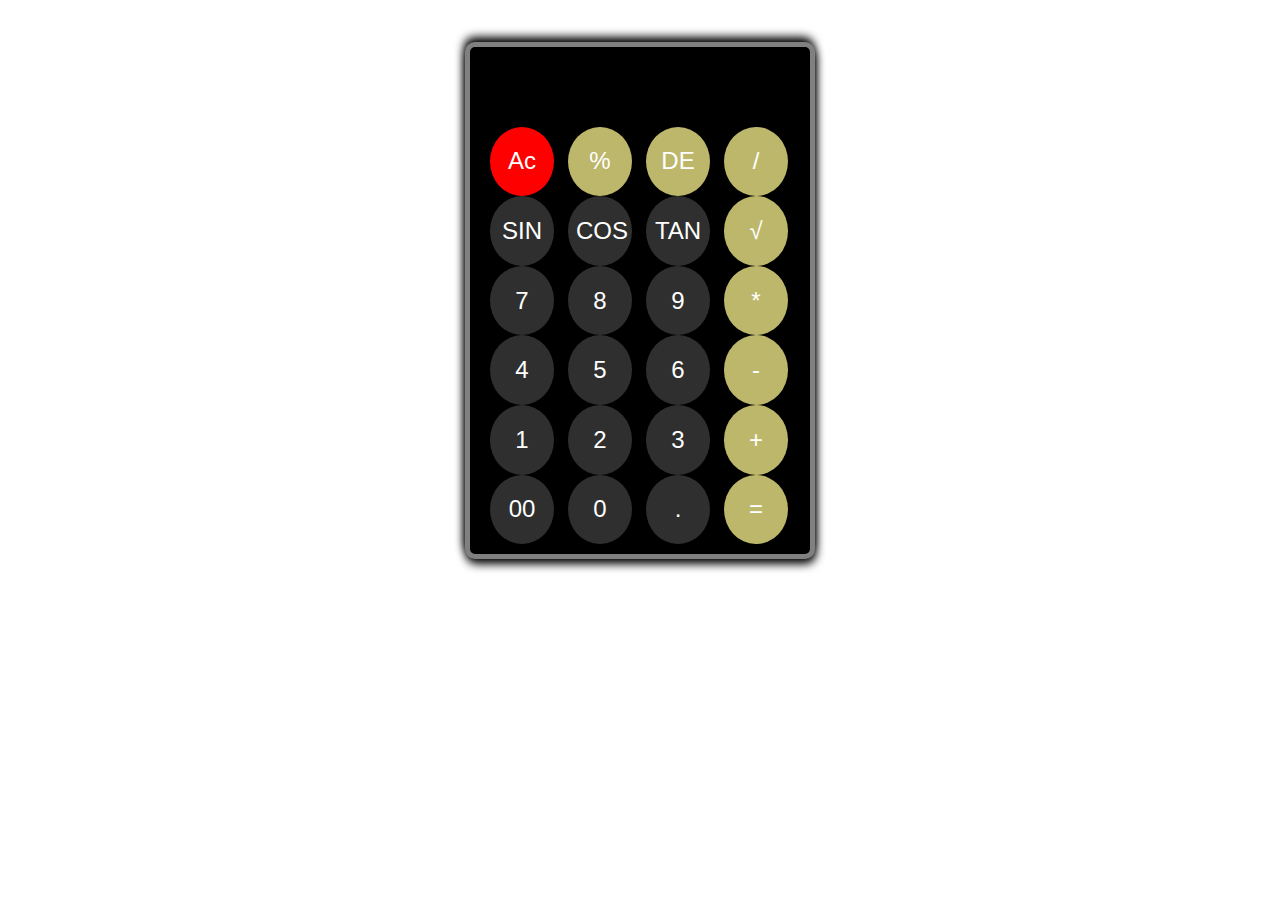
<file: index.html>
<!DOCTYPE html>

<html lang="en">
<head>
    <meta charset="UTF-8">
    <meta name="viewport" content="width=device-width, initial-scale=1.0">
    <link rel="stylesheet" href="style.css">
    <title>Document</title>
</head>
<body>
    <!-- <h1>calculator</h1> -->
    <div id="calculator">
        <div id="cal">
      <div >
        <input type="text" id="display" style="width: 86%;
    border-radius: 10px; background-color: black; outline: none;">
     </div>

    <div>
        <input type="button" value="Ac"  id="firs" onclick="clr()">
        <input type="button" value="%"   id="third" onclick="calcul('%')">
        <input type="button" value="DE"  id="third" onclick="DE()">
        <input type="button" value="/"   id="third" onclick="calcul('/')">
    </div>
    <div>
        <input type="button" value="SIN" id="sec" onclick="calcul('SIN')">
        <input type="button" value="COS" id="sec" onclick="calcul('COS')">
        <input type="button" value="TAN" id="sec" onclick="calcul('TAN')">
        <input type="button" value="√" id="third" onclick="squ('√')">    

    </div>
    

    <div>
        <input type="button" value="7" id="sec" onclick="calcul(7)">
        <input type="button" value="8" id="sec" onclick="calcul(8)">
        <input type="button" value="9" id="sec" onclick="calcul(9)">
        <input type="button" value="*" id="third" onclick="calcul('*')">    
    </div>

    <div>
        <input type="button" value="4" id="sec" onclick="calcul(4)">
        <input type="button" value="5" id="sec" onclick="calcul(5)">
        <input type="button" value="6" id="sec" onclick="calcul(6)">
        <input type="button" value="-" id="third" onclick="calcul('-')">
    </div>

    <div>
        <input type="button" value="1" id="sec" onclick="calcul(1)">
        <input type="button" value="2" id="sec" onclick="calcul(2)">
        <input type="button" value="3" id="sec" onclick="calcul(3)">
        <input type="button" value="+" id="third" onclick="calcul('+')">
    </div>

    <div>
        <input type="button" value="00" id="sec" onclick="calcul('00')">
        <input type="button" value="0" id="sec" onclick="calcul(0)">
        <input type="button" value="." id="sec" onclick="calcul('.')">
        <input type="button" value="=" id="third" onclick="solve('=')">
    </div>
</div>
    </div>

   <script src="calculator.js"></script>
</body>
</html>
</file>
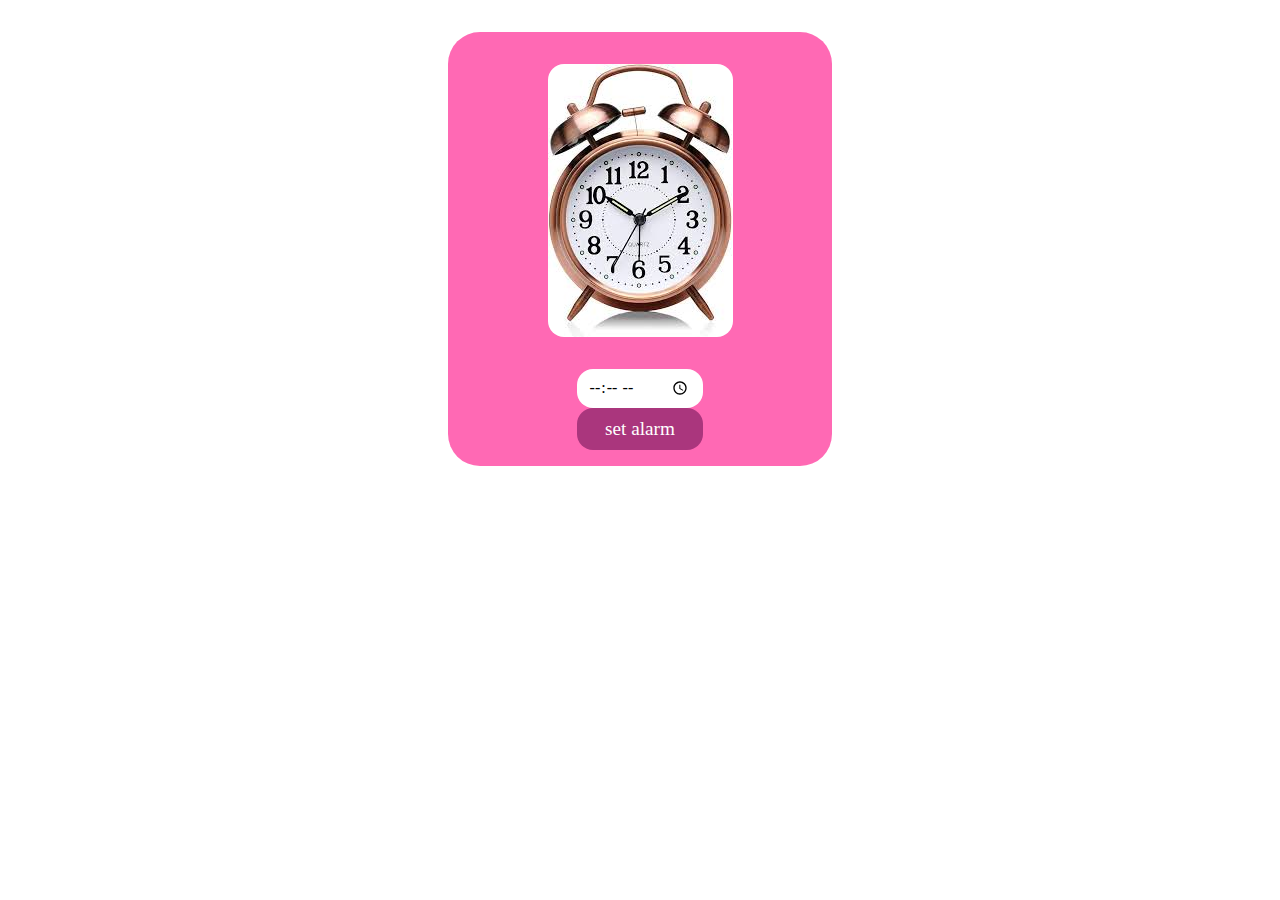
<file: alarm.html>
<!DOCTYPE html>
<html lang="en">
<head>
    <meta charset="UTF-8">
    <meta name="viewport" content="width=device-width, initial-scale=1.0">
    <title>Document</title>
    <link rel="stylesheet" href="alarm.css">
</head>
<body>
<div id="clock">
    <h1 id="show"></h1>
    <div><img src="download (1).jpg" alt="clock" id="alarm-status"></div>
    <h3 id="h1"></h3>
    <div id="alarm1">
    <input type="time" id="currenttime">
    
    <button onclick="sett()">set alarm</button>
    </div>
    <audio src=""></audio>
    <div class="alarm-status" id="alarm-status"></div>

    </div>
    
    <script src="alarm.js"></script>
</body>
</html>
</file>
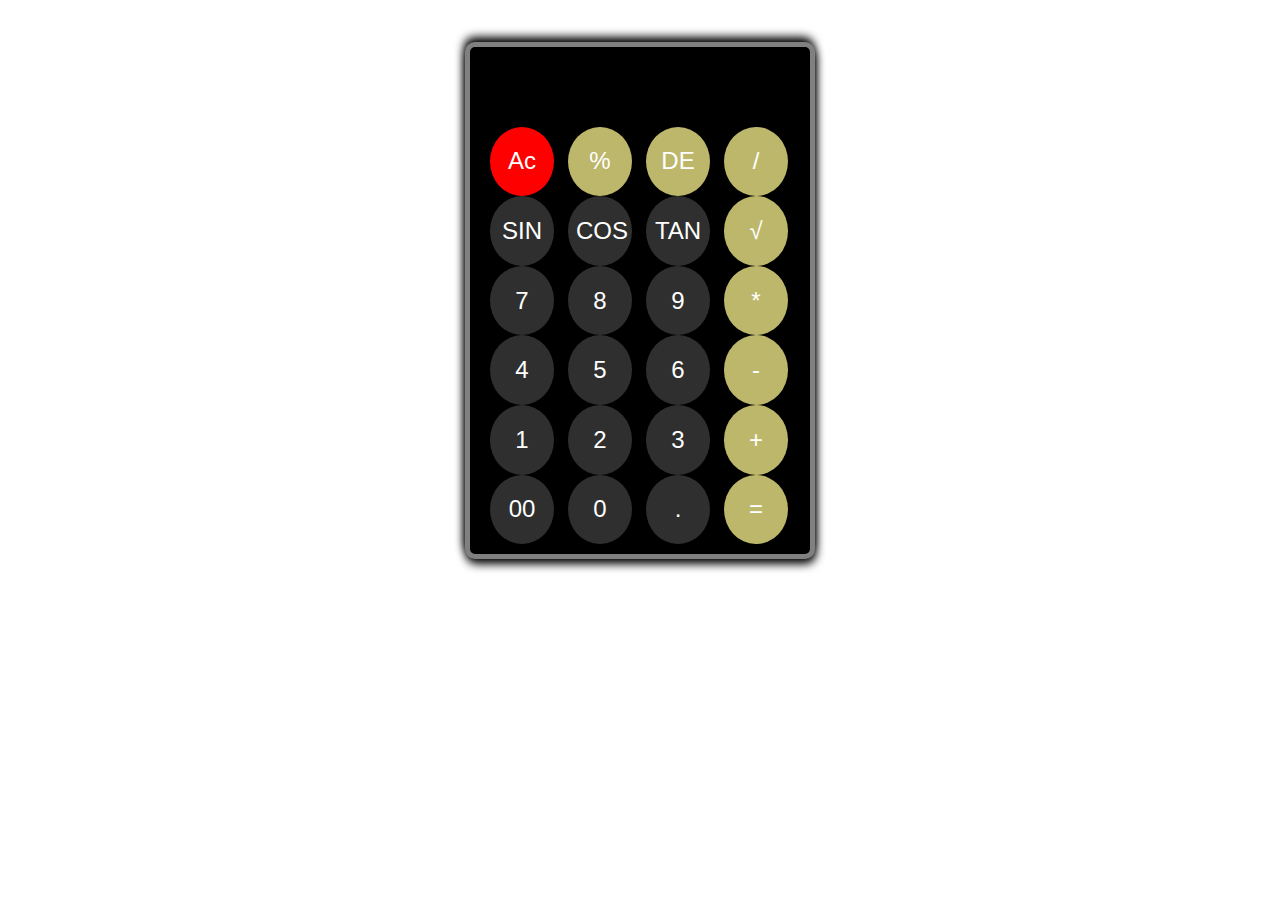
<file: calculator.html>
<!DOCTYPE html>

<html lang="en">
<head>
    <meta charset="UTF-8">
    <meta name="viewport" content="width=device-width, initial-scale=1.0">
    <link rel="stylesheet" href="calculator.css">
    <title>Document</title>
</head>
<body>
    <!-- <h1>calculator</h1> -->
    <div id="calculator">
        <div id="cal">
      <div >
        <input type="text" id="display" style="width: 86%;
    border-radius: 10px; background-color: black; outline: none;">
     </div>

    <div>
        <input type="button" value="Ac"  id="firs" onclick="clr()">
        <input type="button" value="%"   id="third" onclick="calcul('%')">
        <input type="button" value="DE"  id="third" onclick="DE()">
        <input type="button" value="/"   id="third" onclick="calcul('/')">
    </div>
    <div>
        <input type="button" value="SIN" id="sec" onclick="calcul('SIN')">
        <input type="button" value="COS" id="sec" onclick="calcul('COS')">
        <input type="button" value="TAN" id="sec" onclick="calcul('TAN')">
        <input type="button" value="√" id="third" onclick="squ('√')">    

    </div>
    

    <div>
        <input type="button" value="7" id="sec" onclick="calcul(7)">
        <input type="button" value="8" id="sec" onclick="calcul(8)">
        <input type="button" value="9" id="sec" onclick="calcul(9)">
        <input type="button" value="*" id="third" onclick="calcul('*')">    
    </div>

    <div>
        <input type="button" value="4" id="sec" onclick="calcul(4)">
        <input type="button" value="5" id="sec" onclick="calcul(5)">
        <input type="button" value="6" id="sec" onclick="calcul(6)">
        <input type="button" value="-" id="third" onclick="calcul('-')">
    </div>

    <div>
        <input type="button" value="1" id="sec" onclick="calcul(1)">
        <input type="button" value="2" id="sec" onclick="calcul(2)">
        <input type="button" value="3" id="sec" onclick="calcul(3)">
        <input type="button" value="+" id="third" onclick="calcul('+')">
    </div>

    <div>
        <input type="button" value="00" id="sec" onclick="calcul('00')">
        <input type="button" value="0" id="sec" onclick="calcul(0)">
        <input type="button" value="." id="sec" onclick="calcul('.')">
        <input type="button" value="=" id="third" onclick="solve('=')">
    </div>
</div>
    </div>

   <script src="calculator.js"></script>
</body>
</html>
</file>
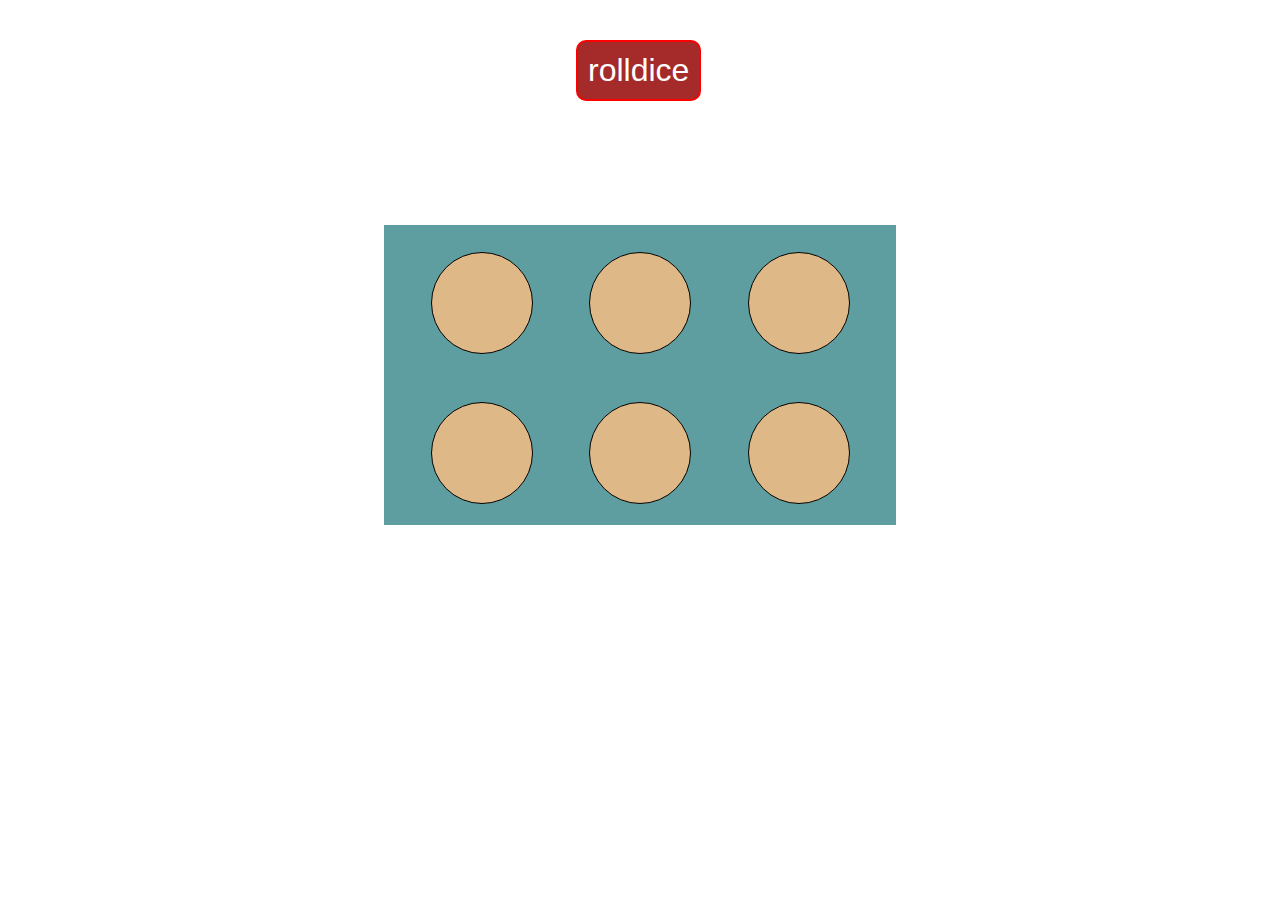
<file: index1.html>
<!DOCTYPE html>
<html lang="en">
<head>
    <meta charset="UTF-8">
    <meta name="viewport" content="width=device-width, initial-scale=1.0">
    <title>Document</title>
    <link rel="stylesheet" href="style1.css">
</head>
<body>
   <div id="box1">
    <div id="dice1" class="circle"></div>
    <div id="dice2" class="circle"></div>
    <div id="dice3" class="circle"></div>
    <div id="dice4" class="circle"></div>
    <div id="dice5" class="circle"></div>
    <div id="dice6" class="circle"></div>
   </div>
    <button onclick="roll()" id="btn">rolldice</button>
    <script src="rolldise.js"></script>
</body>
</html>
</file>
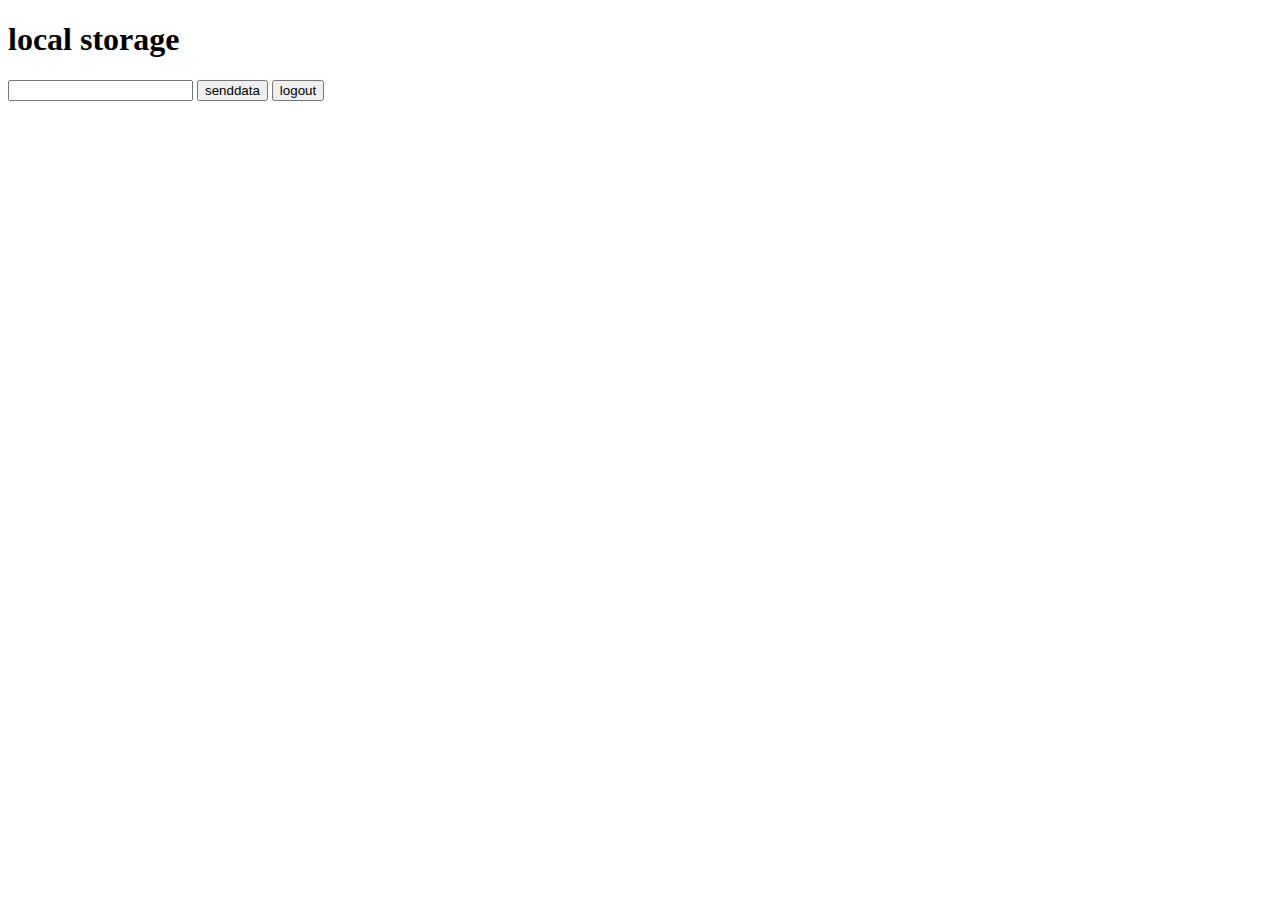
<file: localstorage.html>
<!DOCTYPE html>
<html lang="en">
<head>
    <meta charset="UTF-8">
    <meta name="viewport" content="width=device-width, initial-scale=1.0">
    <title>Document</title>
</head>
<body>
<h1>local storage</h1>
<h1 id="h1"></h1>
<input type="text"  id="name">
<button onclick="senddata()">senddata</button>
<button onclick="rem()">logout</button>
    <script src="localstorage.js"></script>
</body>
</html>
</file>
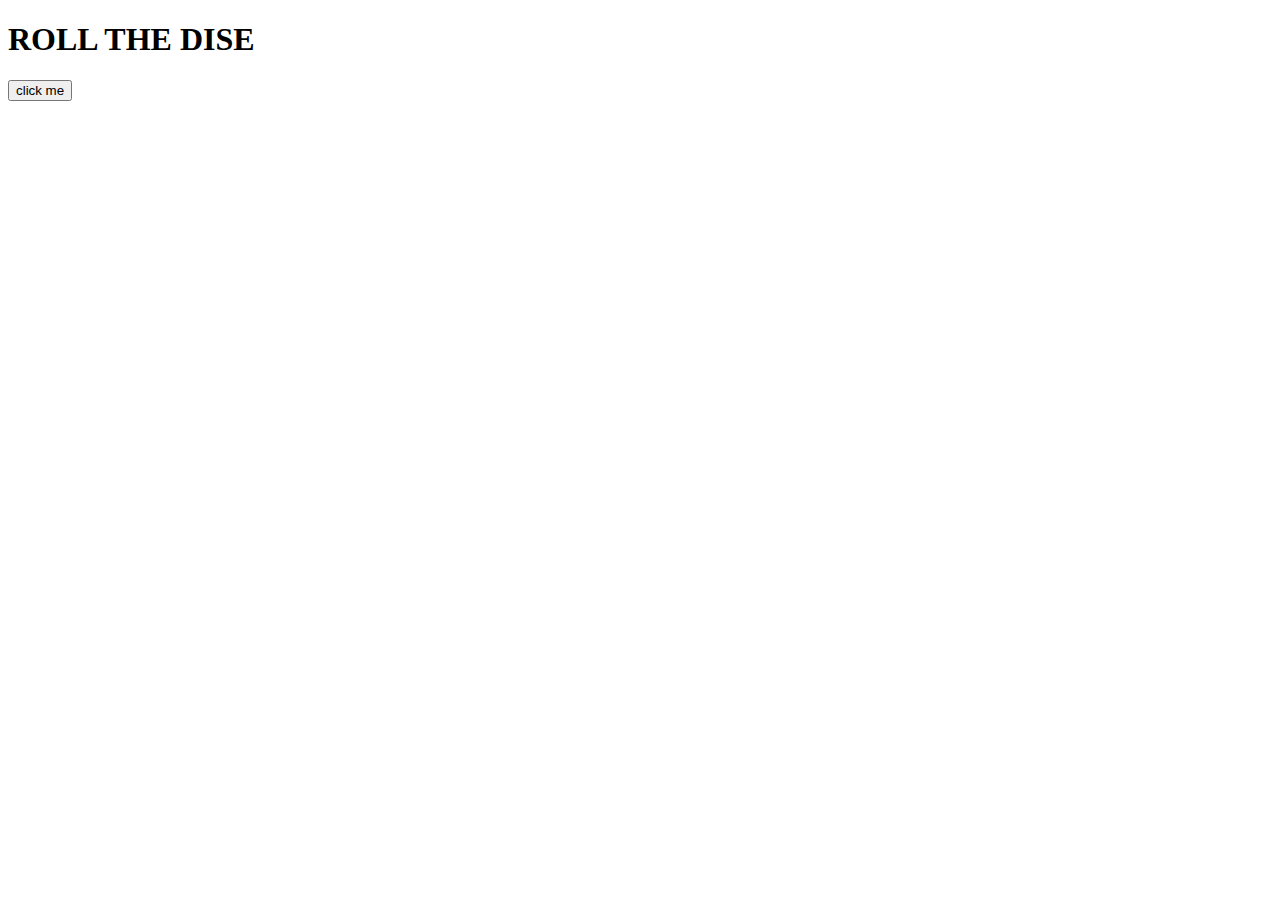
<file: math.html>
<!DOCTYPE html>
<html lang="en">
<head>
    <meta charset="UTF-8">
    <meta name="viewport" content="width=device-width, initial-scale=1.0">
    <title>Document</title>
</head>
<body>
    <h1>ROLL THE DISE</h1>
    <button onclick="ok()">click me</button>
    <script src="math.js"></script>
</body>
</html>
</file>
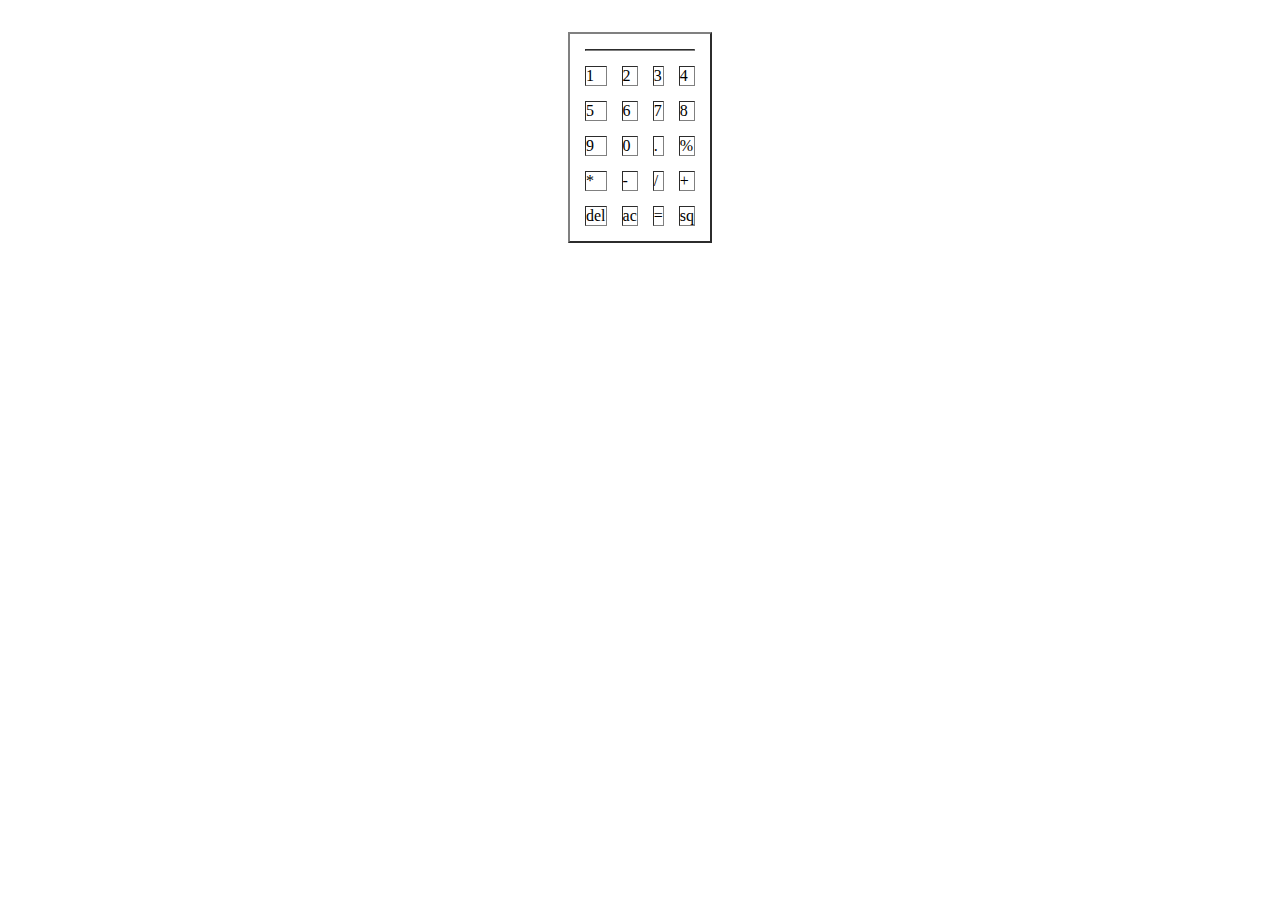
<file: practice.html>
<!DOCTYPE html>
<html lang="en">
<head>
    <meta charset="UTF-8">
    <meta name="viewport" content="width=device-width, initial-scale=1.0">
    <title>Document</title>
    <link rel="stylesheet" href="pratice.css">
</head>
<body>
    <table  border="2" align="center" cellspacing="15px" cellpadding="20px" id="put">
        <tr  id="pick">
            <td  colspan="4" id="display" >

            </td>
        </tr>
        <tr id="first">
            <td onclick="cal('1')">1</td>
            <td onclick="cal('2')">2</td>
            <td onclick="cal('3')">3</td>
            <td onclick="cal('4')">4</td>
        </tr>
        <tr id="first">
            <td onclick="cal('5')">5</td>
            <td onclick="cal('6')">6</td>
            <td onclick="cal('7')">7</td>
            <td onclick="cal('8')">8</td>
        </tr>
        <tr id="first">
            <td onclick="cal('9')">9</td>
            <td onclick="cal('0')">0</td>
            <td onclick="cal('.')">.</td>
            <td onclick="cal('%')" id="gun">%</td>
        </tr>
        <tr id="first">
            <td onclick="cal('*')"id="fire">*</td>
            <td onclick="cal('-')"id="fire">-</td>
            <td onclick="cal('/')"id="fire">/</td>
            <td onclick="cal('+')"id="fire">+</td>
        </tr>
        <tr id="first">
            <td onclick="del('del')"id="form">del</td>
            <td onclick="ac('ac')"id="form">ac</td>
            <td onclick="res('=')"id="form">=</td>
            <td onclick="sq('sq')"id="form">sq</td>
        </tr>
    </table>
    <script src="practice.js"></script>
</body>
</html>
</file>
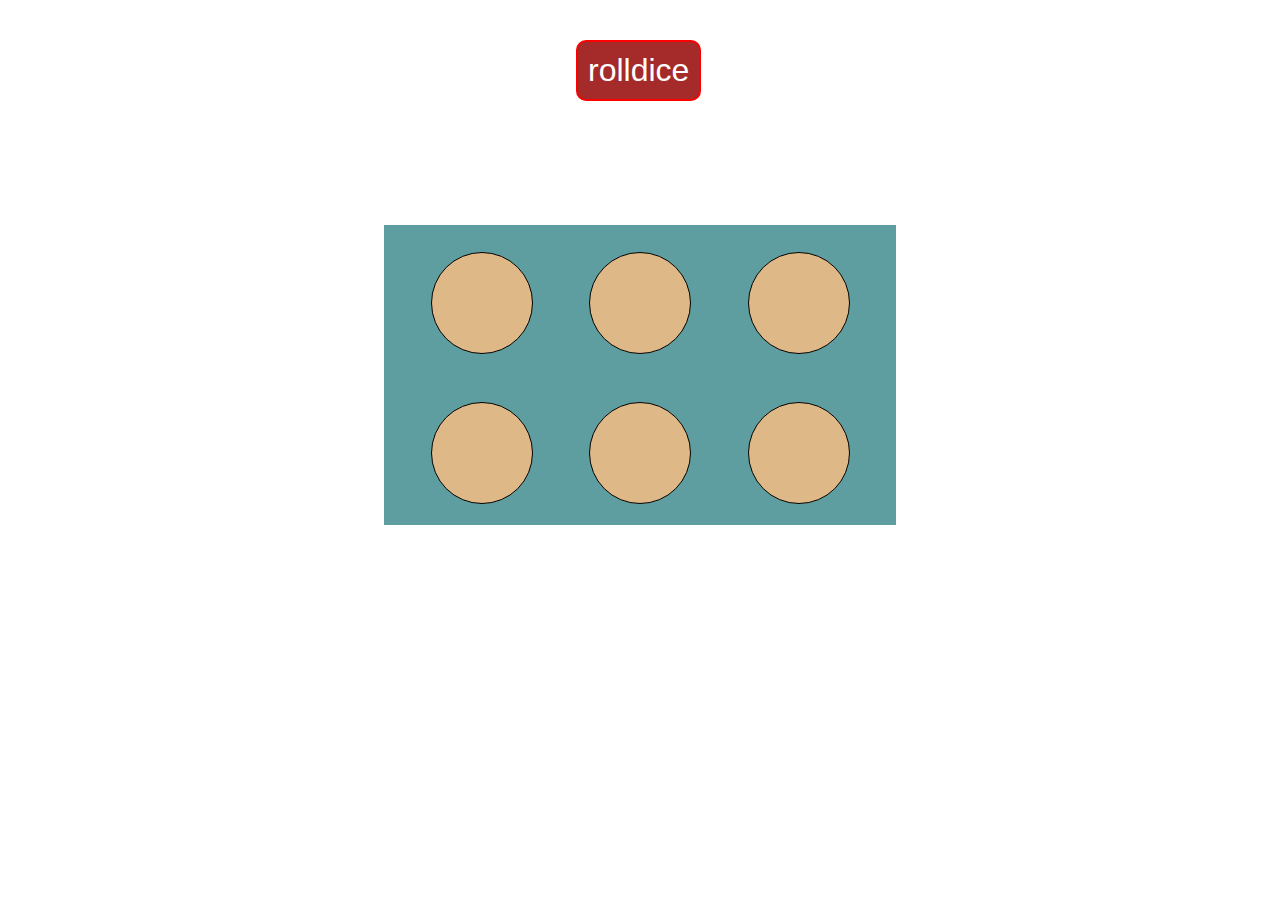
<file: rolldise.html>
<!DOCTYPE html>
<html lang="en">
<head>
    <meta charset="UTF-8">
    <meta name="viewport" content="width=device-width, initial-scale=1.0">
    <title>Document</title>
    <link rel="stylesheet" href="roll.css">
</head>
<body>
   <div id="box1">
    <div id="dice1" class="circle"></div>
    <div id="dice2" class="circle"></div>
    <div id="dice3" class="circle"></div>
    <div id="dice4" class="circle"></div>
    <div id="dice5" class="circle"></div>
    <div id="dice6" class="circle"></div>
   </div>
    <button onclick="roll()" id="btn">rolldice</button>
    <script src="rolldise.js"></script>
</body>
</html>
</file>
<file: style.css>
*{
    padding: 0;
    margin: 0;
}
body{
    display: flex;
    align-items: center;
    justify-content: center;
    margin-top: 2rem;
    /* background-color: rgb(182, 214, 242); */
    /* background-color: darkkhaki; */
}

#calculator{
    width: 25%;
    background-color: black;
    padding: 10px;
    margin: 10px;
    border-radius: 10px;
    color: aliceblue;
    box-shadow: 1px 5px 10px black,-1px -5px 10px black;
    border: 5px solid gray;

}

#calculator input{
    width: 20%;
    height: 80%;
    /* font-size: 1.5rem; */
    font-size: x-large;
    padding: 1.3rem 0.5rem;
     gap: 10px;
    border: none;
    color: white;
    /* border-radius: 50%; */
    margin-left: 10px;
    box-shadow: 1px 2px 10px red,-1px -2px -10px red ;
  border-radius: 50%;

}
#firs{
    background-color:red;
}

#sec{
    background-color: rgba(250, 250, 250, 0.19);
}
#third{
    background-color: darkkhaki;
    /* background-color:; */
}

@media(max-width: 450px){

    #calculator{
        width: 75%;
        background-color: black;
        padding: 1.5rem;
        border-radius: 10px;
        margin-top: 7rem;
    }

    #calculator input{
        width: 18%;
        font-size: 1rem;
        padding: 1rem 0.5rem;
        border: none;
        color: white;
        border-radius: 50%;
        margin-left: 15px;
}
}
</file>
<file: alarm.css>
*{
  margin: 0;
  padding: 0;
  font-family: "Poppins", serif;
  font-weight: 400;
  font-style: normal;
}

body{
  display: flex;
  justify-content: center;
  margin-top: 2rem;
  /* background-color: cornflowerblue; */
  color: white;
}

#clock div{
  display: grid;
  justify-content: center;
}
#clock div img{
  margin-top: 1rem;
  border-radius: 1rem;
}

#currenttime{
  display: grid;
  gap: 1rem;
}
#clock input{
  outline: none;
  padding: 8px 12px;
  font-size: 1rem;
  border-radius: 1rem;
  border: none;
  margin-top: 1rem;
}

#alarm1 button{
  padding: 10px 20px;
  font-size: 1.2rem;
  border-radius:1rem;
  border: none;
  background-color:rgb(170, 54, 125);
  color: white;
}


#clock{
  background-color:hotpink;
  width: 30%;
  border-radius: 2rem;
  padding: 0rem 0rem 1rem 0rem;
}

#h1{
  margin-left: 6rem;
  margin-top: 1rem;
}
h1{
  display: flex;
  justify-content: center;
  margin-top: 1rem;
}
.alarm-status {
  position: absolute;
  top: 60px;
  left: 20px;
  font-size: 24px;
  font-weight: bold;
}

@keyframes shake {
  0% {
    transform: translateX(0);
  }
  20% {
    transform: translateX(-10px);
  }
  40% {
    transform: translateX(10px);
  }
  60% {
    transform: translateX(-10px);
  }
  80% {
    transform: translateX(10px);
  }
  100% {
    transform: translateX(0);
  }
}



@media (max-width:450px) {
  #style{
      width: 80%;
  }

  #h1{
      margin-left: 4rem;
      
  }
  
  #clock input{
      padding: 8px 16px;
    }
}
</file>
<file: calculator.css>
*{
    padding: 0;
    margin: 0;
}
body{
    display: flex;
    align-items: center;
    justify-content: center;
    margin-top: 2rem;
    /* background-color: rgb(182, 214, 242); */
    /* background-color: darkkhaki; */
}

#calculator{
    width: 25%;
    background-color: black;
    padding: 10px;
    margin: 10px;
    border-radius: 10px;
    color: aliceblue;
    box-shadow: 1px 5px 10px black,-1px -5px 10px black;
    border: 5px solid gray;

}

#calculator input{
    width: 20%;
    height: 80%;
    /* font-size: 1.5rem; */
    font-size: x-large;
    padding: 1.3rem 0.5rem;
     gap: 10px;
    border: none;
    color: white;
    /* border-radius: 50%; */
    margin-left: 10px;
    box-shadow: 1px 2px 10px red,-1px -2px -10px red ;
  border-radius: 50%;

}
#firs{
    background-color:red;
}

#sec{
    background-color: rgba(250, 250, 250, 0.19);
}
#third{
    background-color: darkkhaki;
    /* background-color:; */
}

@media(max-width: 450px){

    #calculator{
        width: 75%;
        background-color: black;
        padding: 1.5rem;
        border-radius: 10px;
        margin-top: 7rem;
    }

    #calculator input{
        width: 18%;
        font-size: 1rem;
        padding: 1rem 0.5rem;
        border: none;
        color: white;
        border-radius: 50%;
        margin-left: 15px;
}
}
</file>
<file: style1.css>
*{
    padding: 0;
    margin: 0;
}


#box1 {
    width: 40%;
    height: 300px;
    position: absolute;
    left: 30%;
    top: 25%;
    display: grid;
    grid-template-columns: auto auto auto;
    align-items: center;
    justify-content: space-evenly;
    background-color:cadetblue;
    /* border-radius: 1rem; */
}

#box1 div{
    background-color:burlywood;
    border-radius: 50%;
    margin-top: 1rem;
 }



 #dice7{
    opacity:0;
    position: absolute;
    left: 5rem;
}
.circle {
    width: 100px;
    height: 100px;
    display: flex;
    align-items: center;
    justify-content: center;
    border: 1px solid black;
    margin: 10px;
}

#btn{
    padding: 10px;
    background-color:brown;
    color: white;
    outline: none;
    font-size: 2rem;
    border-radius: 10px;
    position: absolute;
    left: 45%;
    top: 2.5rem;
    
    border: 2px solid red;
}

@media (max-width: 450px){

    #box1 {
        width: 75%;
        /* height: auto; */
        position: absolute;
        left: 10%;
        top: 25%;
        display: grid;
        grid-template-columns: auto auto auto;
        align-items: center;
        justify-content: center;
        background-color:cadetblue;
        border-radius: 1rem;
    }

    .circle {
        width: 75px;
        
        display: flex;
        align-items: center;
        justify-content: center;
        border: 1px solid black;
        margin: 10px;
    }

    #dice7{
        position: fixed;
        /* left: 5rem; */
    }

    #btn{
        position: absolute;
        left: 10rem;
        font-size: 1.5rem;
}

}
</file>
<file: pratice.css>
*{
    padding: 0;
    margin: 0;
}
body{
    display: flex;
    align-items: center;
    justify-content: center;
    margin-top: 2rem;
    /* background-color: rgb(182, 214, 242); */
    /* background-color: darkkhaki; */
}

#calculator{
    width: 25%;
    background-color: black;
    padding: 10px;
    margin: 10px;
    border-radius: 10px;
    color: aliceblue;
    box-shadow: 1px 5px 10px black,-1px -5px 10px black;
    border: 5px solid gray;

}

#calculator input{
    width: 20%;
    height: 80%;
    /* font-size: 1.5rem; */
    font-size: x-large;
    padding: 1.3rem 0.5rem;
     gap: 10px;
    border: none;
    color: white;
    /* border-radius: 50%; */
    margin-left: 10px;
    box-shadow: 1px 2px 10px red,-1px -2px -10px red ;
  border-radius: 50%;

}
#firs{
    background-color:red;
}

#sec{
    background-color: rgba(250, 250, 250, 0.19);
}
#third{
    background-color: darkkhaki;
    /* background-color:; */
}

@media(max-width: 450px){

    #calculator{
        width: 75%;
        background-color: black;
        padding: 1.5rem;
        border-radius: 10px;
        margin-top: 7rem;
    }

    #calculator input{
        width: 18%;
        font-size: 1rem;
        padding: 1rem 0.5rem;
        border: none;
        color: white;
        border-radius: 50%;
        margin-left: 15px;
}
}
/* =========================================================
*{
    margin: 0;
    padding: 0;
}
#put{
    background-color:gray;
    box-shadow:12px 12px 20px gray;
    height: 100%;
    width: 25%;
    align-items: center;

}
#display{
    background-color: rgb(216, 240, 240);
    /* background-color: black; */
    

/* } */
/* #form{
    border-radius: 50%;
    background-color:rgb(85, 171, 85);
} */



/* #first{
    background-color: rgb(216, 240, 240);
    color: black;
 font-size: x-large; */
    

/*     
}
#first td{
    border-radius: 50%;
    font-size: x-large;
    color: whitesmoke;
    background-color: black;
    box-shadow:10px 10px 12px gainsboro ;
}
#fire{
    border-radius: 50%;
    background-color: yellow;
} */
</file>
<file: roll.css>
*{
    padding: 0;
    margin: 0;
}


#box1 {
    width: 40%;
    height: 300px;
    position: absolute;
    left: 30%;
    top: 25%;
    display: grid;
    grid-template-columns: auto auto auto;
    align-items: center;
    justify-content: space-evenly;
    background-color:cadetblue;
    /* border-radius: 1rem; */
}

#box1 div{
    background-color:burlywood;
    border-radius: 50%;
    margin-top: 1rem;
 }



 #dice7{
    opacity:0;
    position: absolute;
    left: 5rem;
}
.circle {
    width: 100px;
    height: 100px;
    display: flex;
    align-items: center;
    justify-content: center;
    border: 1px solid black;
    margin: 10px;
}

#btn{
    padding: 10px;
    background-color:brown;
    color: white;
    outline: none;
    font-size: 2rem;
    border-radius: 10px;
    position: absolute;
    left: 45%;
    top: 2.5rem;
    
    border: 2px solid red;
}

@media (max-width: 450px){

    #box1 {
        width: 75%;
        /* height: auto; */
        position: absolute;
        left: 10%;
        top: 25%;
        display: grid;
        grid-template-columns: auto auto auto;
        align-items: center;
        justify-content: center;
        background-color:cadetblue;
        border-radius: 1rem;
    }

    .circle {
        width: 75px;
        
        display: flex;
        align-items: center;
        justify-content: center;
        border: 1px solid black;
        margin: 10px;
    }

    #dice7{
        position: fixed;
        /* left: 5rem; */
    }

    #btn{
        position: absolute;
        left: 10rem;
        font-size: 1.5rem;
}

}
</file>
